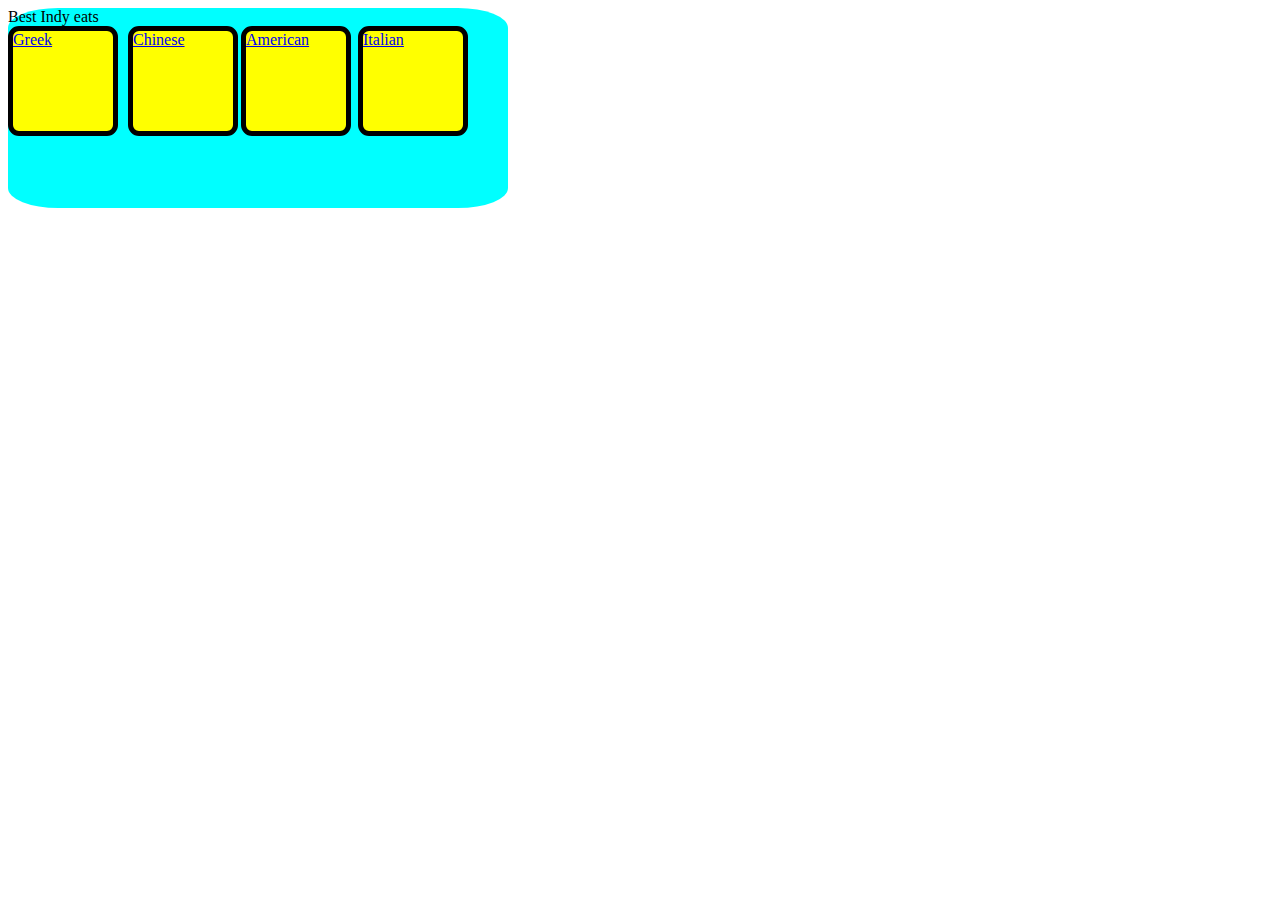
<file: index.html>
<!DOCTYPE html>
<html lang="en">
<head>
    <meta charset="UTF-8">
    <meta name="viewport" content="width=device-width, initial-scale=1.0">
    <title>Document</title>
    <style>
      
    </style>
    <link rel="stylesheet" href="style.css">

    
</head>
<body>
    
   
    <div class="wrapper">
        <header>Best Indy eats</header>
       
        <div class="box I"style="left:350px;">
            <a href="Italian.html">Italian</a>
        </div>
        <div class="box a"style="left:233px;">
            <a href="American.html">American</a>
        </div>

        <div class="box c"style="left:120px;">
            <a href="Chinese.html">Chinese</a>
        </div>
        <div class="box g">
            <a href="Greek.html">Greek</a>
        </div>
    </div>
</body>
</html>
</file>
<file: style.css>
.wrapper{
    height:200px;
    width:500px;
    background-color: aqua;
    position:absolute;
    border-color: solid greenyellow;
    border-radius: 10%;
}
.box {
    background-color: yellow;
    position:absolute;
    height:100px;
    width:100px;
    border: solid 5px;
    border-radius: 10%;
   
    
}
</file>
